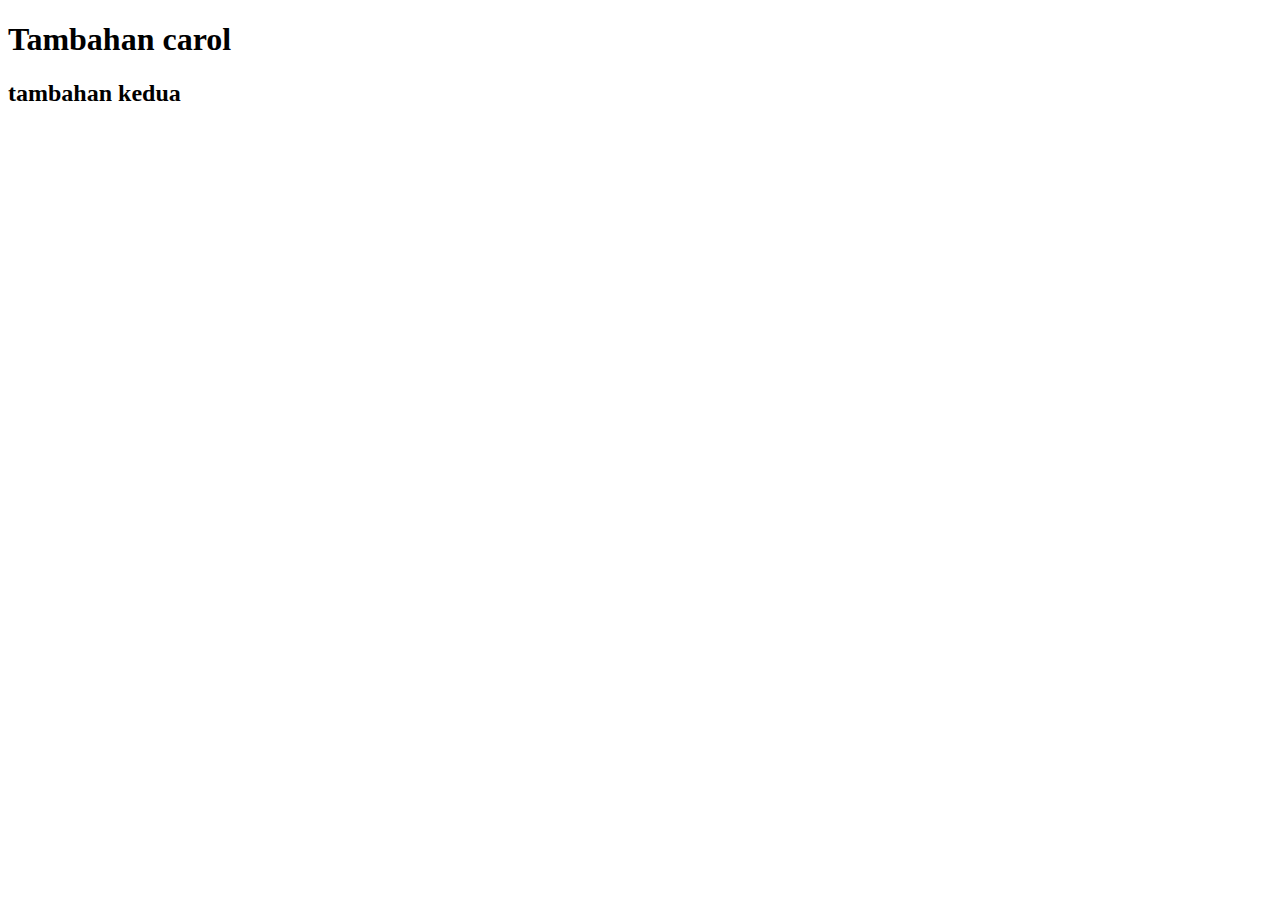
<file: data.html>
<!DOCTYPE html>
<html>
    <head>
        <meta charset="UTF-8">
        <meta http-equiv="X-UA-Compatible" content="IE=edge"/>
        <title>Document</title>
    </head>
    <body>
        <h1>Tambahan carol</h1>
        <h2>tambahan kedua</h2>
    </body>
</html>
</file>
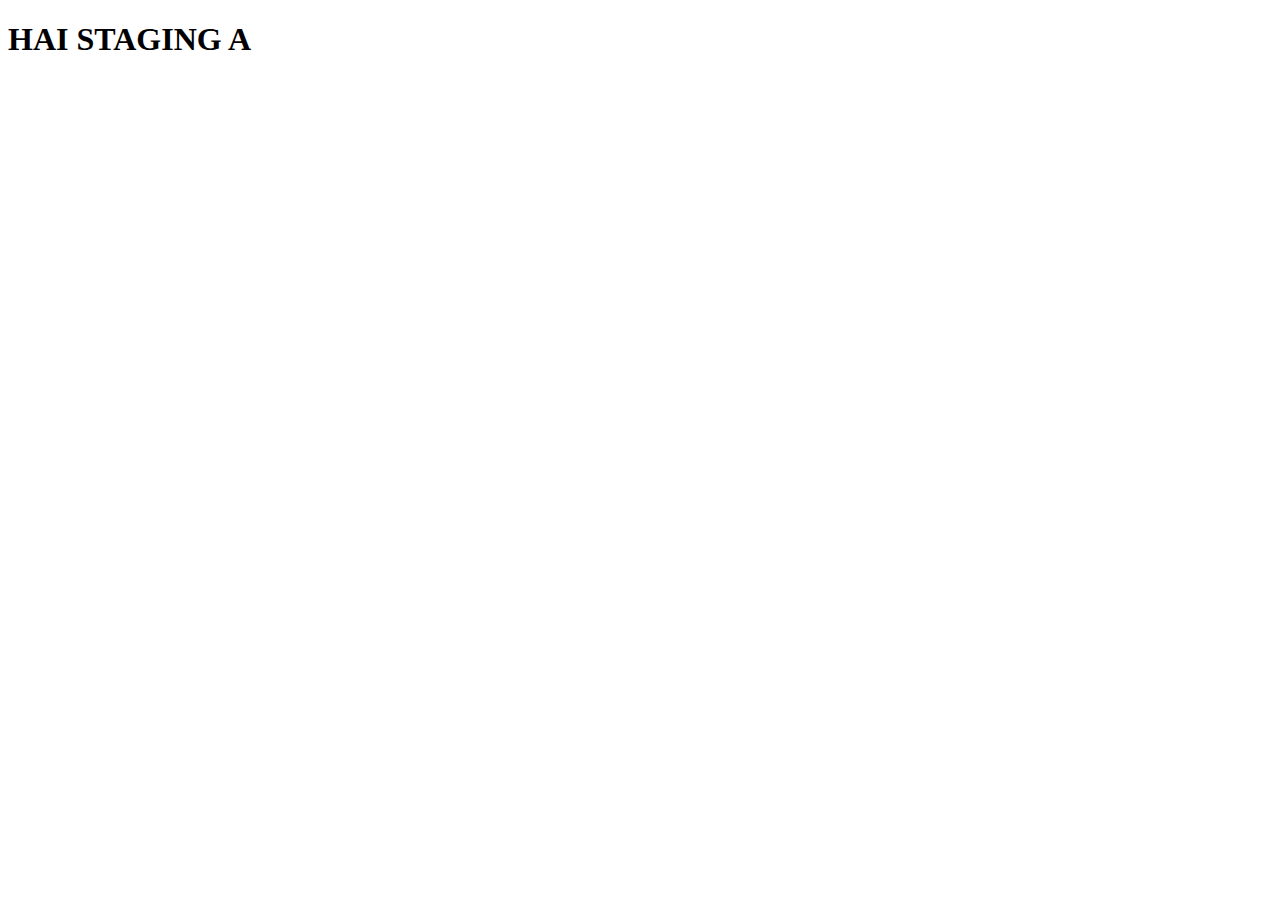
<file: stagingA.html>
<!DOCTYPE html>
<html lang='en'>
    <head>
        <meta charset="UTF-8">
        <meta http-equiv="X-UA-Compatible" content="IE-edge" />
        <meta name="viewport" content="width=device-width", initial-scale=1.0 />
        <title>Document</title>
    </head>
    <body>
        <h1> HAI STAGING A</h1>
    </body>
</html>
</file>
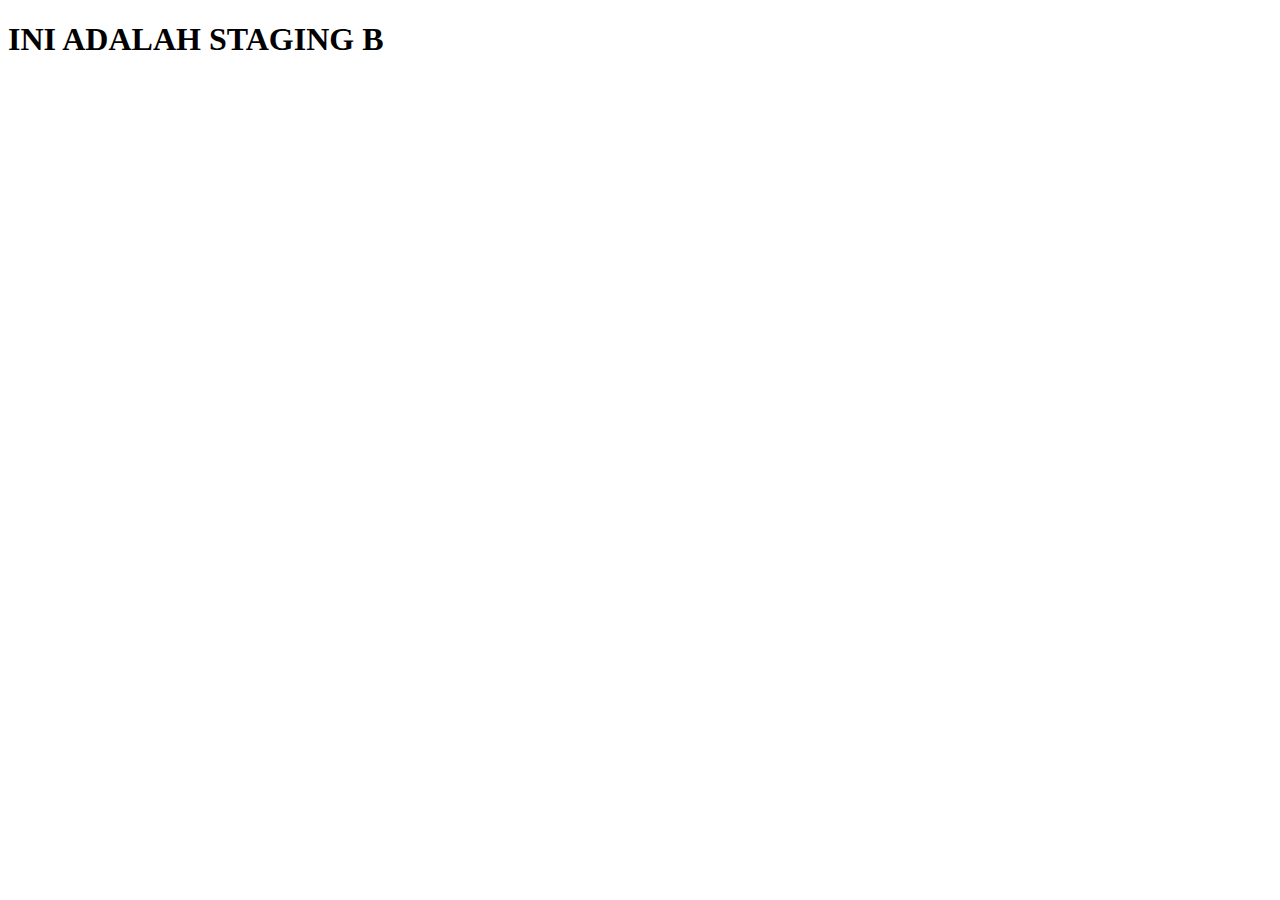
<file: stagingB.html>
<!DOCTYPE html>
<html lang="en">
    <head>
        <meta charset="UTF-8">
        <meta http-equiv="X-UA-Compatible" content="IE-edge">
        <meta name="viewport" content="width=device-width, initial-scale=1.0">
    <title>Document</title>
    </head>
    <body>
        <h1>INI ADALAH STAGING B</h1>
    </body>
</html>
</file>
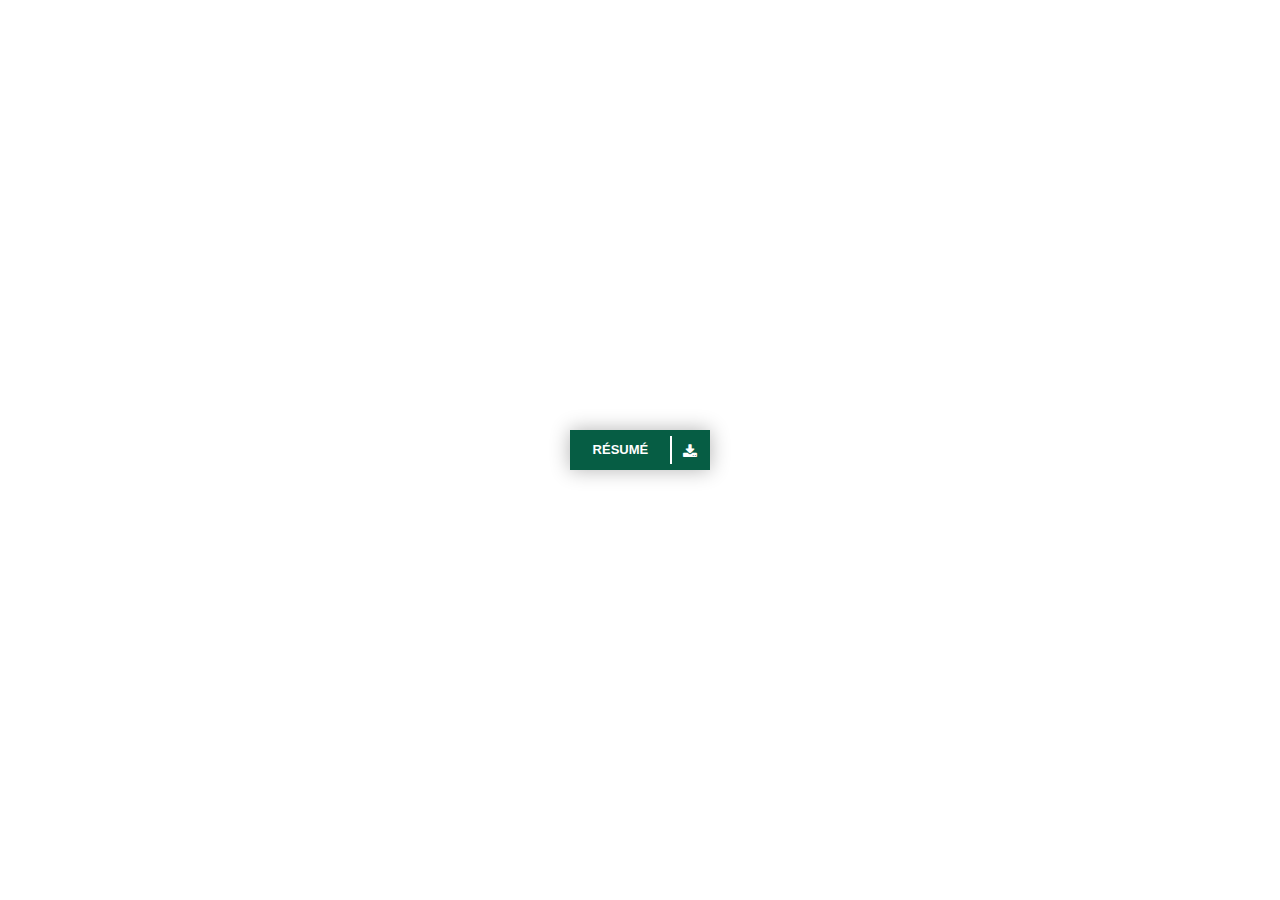
<file: statics/index-download-icon.html>
<!--
index-download-icon.html
-->

<!DOCTYPE html>
<html lang="en" >
	<head>
  		<link rel='stylesheet' href='https://maxcdn.bootstrapcdn.com/font-awesome/4.3.0/css/font-awesome.min.css'>
  		<link rel="stylesheet" href="./style-download-icon.css">
	</head>
	<body>
		<a class="button" href="#" role="button">
			<span style="font-family: Verdana, Arial; font-weight: bold;">Résumé</span>
			<div class="icon">
				<i class="fa fa-download"></i>
				<i class="fa fa-check"></i>
			</div>
		</a>
  		<script src='https://cdnjs.cloudflare.com/ajax/libs/jquery/2.1.3/jquery.min.js'></script>
  		<script  src="./script-download-icon.js"></script>
	</body>
</html>
</file>
<file: statics/style-download-icon.css>
/* 
style-download-icon.css
*/

.button {
	display: block;
	background-color: #065d44; /*INITIAL COLOR OF THE BUTTON*/
	width: 140px; /*WIDTH OF THE BUTTON*/
	height: 40px; /*BUTTON*/
	line-height: 40px; /*BUTTON*/
	margin: auto;
	color: #fff;
	position: absolute;
	top: 0;
	bottom: 0;
	left: 0;
	right: 0;
	cursor: pointer;
	overflow: hidden;
	box-shadow: 0 0 20px 0 rgba(0, 0, 0, 0.3);
	transition: all 0.25s cubic-bezier(0.31, -0.105, 0.43, 1.4);
}
.button span,
.button .icon {
	display: block;
	height: 100%;
	text-align: center;
	position: absolute;
	top: 0;
}

.button span {
	width: 72%;
	line-height: inherit;
	font-size: 13px; /*BUTTON*/
	text-transform: uppercase;
	left: 0;
	transition: all 0.25s cubic-bezier(0.31, -0.105, 0.43, 1.4);
}

.button span:after {
	content: "";
	background-color: #fff; /*COLOR OF THE BAR IN BETWEEN*/
	width: 2px;
	height: 70%;
	position: absolute;
	top: 15%;
	right: -1px;
}

.button .icon {
	width: 28%;
	right: 0;
	transition: all 0.25s cubic-bezier(0.31, -0.105, 0.43, 1.4);
}

.button .icon .fa {
	font-size: 15px;  /*BUTTON*/
	vertical-align: middle;
	horizontal-align: middle;
	transition: all 0.25s cubic-bezier(0.31, -0.105, 0.43, 1.4), height 0.25s ease;
}

.button .icon .fa-download {
	height: 15px; /*BUTTON*/
}

.button .icon .fa-check {
	display: none;
}

.button.success span, .button:hover span {
	left: -72%;
	opacity: 0;
}

.button.success .icon, .button:hover .icon {
	width: 100%;
}

.button.success .icon .fa, .button:hover .icon .fa {
	font-size: 15px;  /*BUTTON*/
}

.button.success {
	background-color: #c0392b; /*COLOR BEHIND THE CHECKMARK #27ae60*/
}

.button.success .icon .fa-download {
	display: none;
}

.button.success .icon .fa-check {
	display: inline-block;
}

.button:hover {
	opacity: 0.9;
}

.button:hover .icon .fa-download {
  
}

.button:active {
	opacity: 1;
}
</file>
